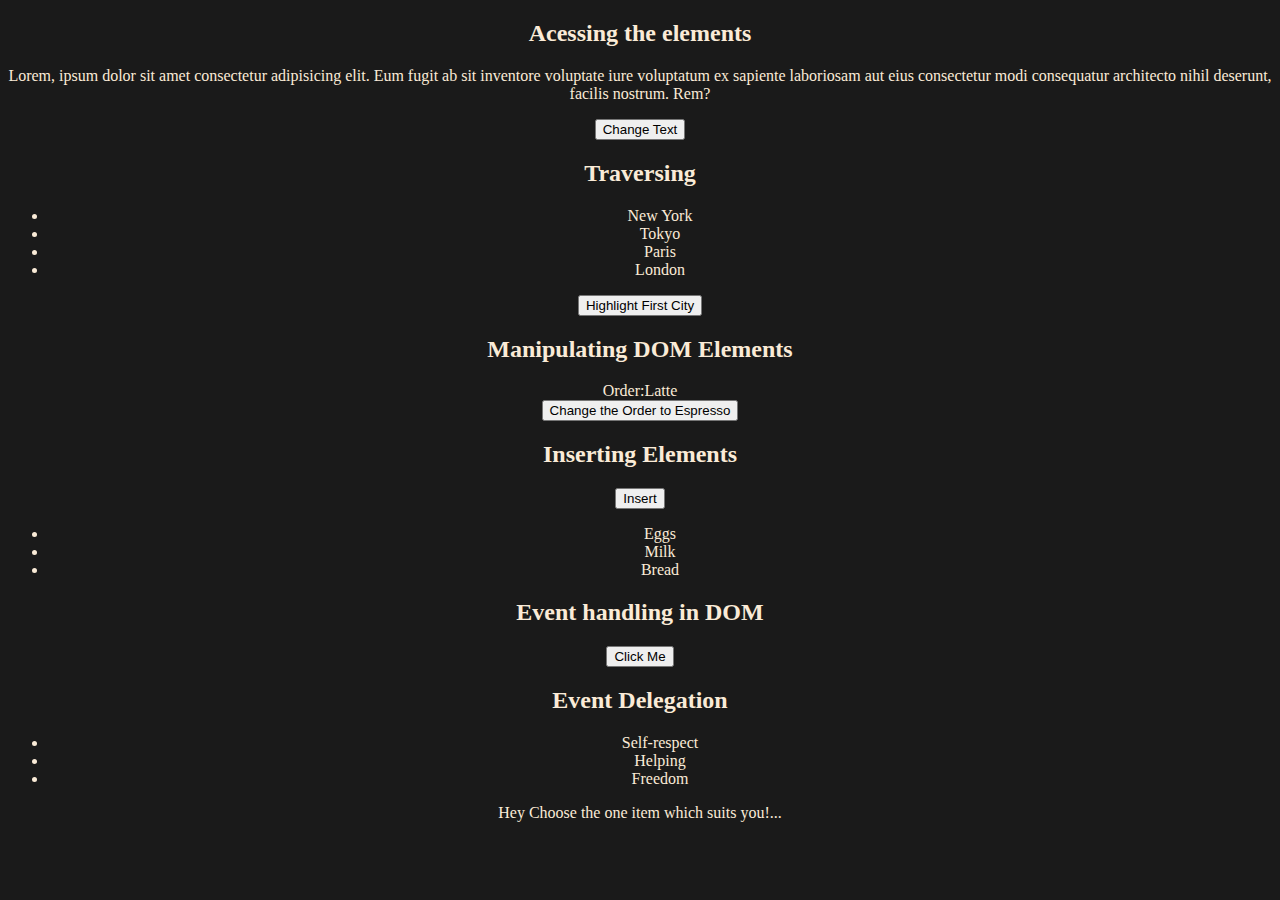
<file: Challenges/index.html>
<!DOCTYPE html>
<html lang="en">
<head>
    <meta charset="UTF-8">
    <meta name="viewport" content="width=device-width, initial-scale=1.0">
    <title>Tasks</title>
    <style>
        body {
            background-color: #1a1a1a;
            color: antiquewhite;
            text-align: center;
        }
        .highlight{
            background: rgb(52, 31, 129);
            font-weight: bold;
            color: hsl(0, 17%, 93%);
        }
        .hidden {
            display: none;
        }
    </style>
    
</head>
<body>
    <section>
    <h2 id="Example-1">Acessing the elements</h2>
    <p id="my Paragraph">Lorem, ipsum dolor sit amet consectetur adipisicing elit. Eum fugit ab sit inventore voluptate iure voluptatum ex sapiente laboriosam aut eius consectetur modi consequatur architecto nihil deserunt, facilis nostrum. Rem?</p>

    <button id="Changing the text">Change Text</button>
    </section>
    <section id="Eample  2">
        <h2>Traversing</h2>
        <ul id="citiesList">
            <li class="chai">New York</li>
            <li>Tokyo</li>
            <li >Paris</li>
            <li>London</li>
        </ul>
        <button id="highlightFirstCity">Highlight First City</button>


    </section>
    <section id="Examle-3">
        <h2>Manipulating DOM Elements</h2>
        <div id="coffeeOrder">Order:<span id="coffeeType">Latte</span></div>
        <button id="changeOrder">Change the Order to Espresso</button>
    </section>
    <section id="Example-4">
        <h2>Inserting Elements</h2>
        <button id="AddNewItem">Insert</button>
        <ul id="ShoppingList">
            <li>Eggs</li>
            <li>Milk</li>
            <li>Bread</li>
        </ul>
    </section>
    <section id="Example--5">
        <h2>Event handling in DOM</h2>
        <button id="ClickMe">Click Me</button>
    </section>
    <section id="Example-6">
        <h2>Event Delegation</h2>
        <ul id="slectionList"> 
            <li class="selectItem">Self-respect</li>
            <li class="selectItem">Helping</li>
            <li class="selectItem">Freedom</li>
        </ul>
        <p>Hey Choose the one item which suits you!...</p>
    </section>
    <script src="./script.js"></script>

    

</body>
</html>
</file>
